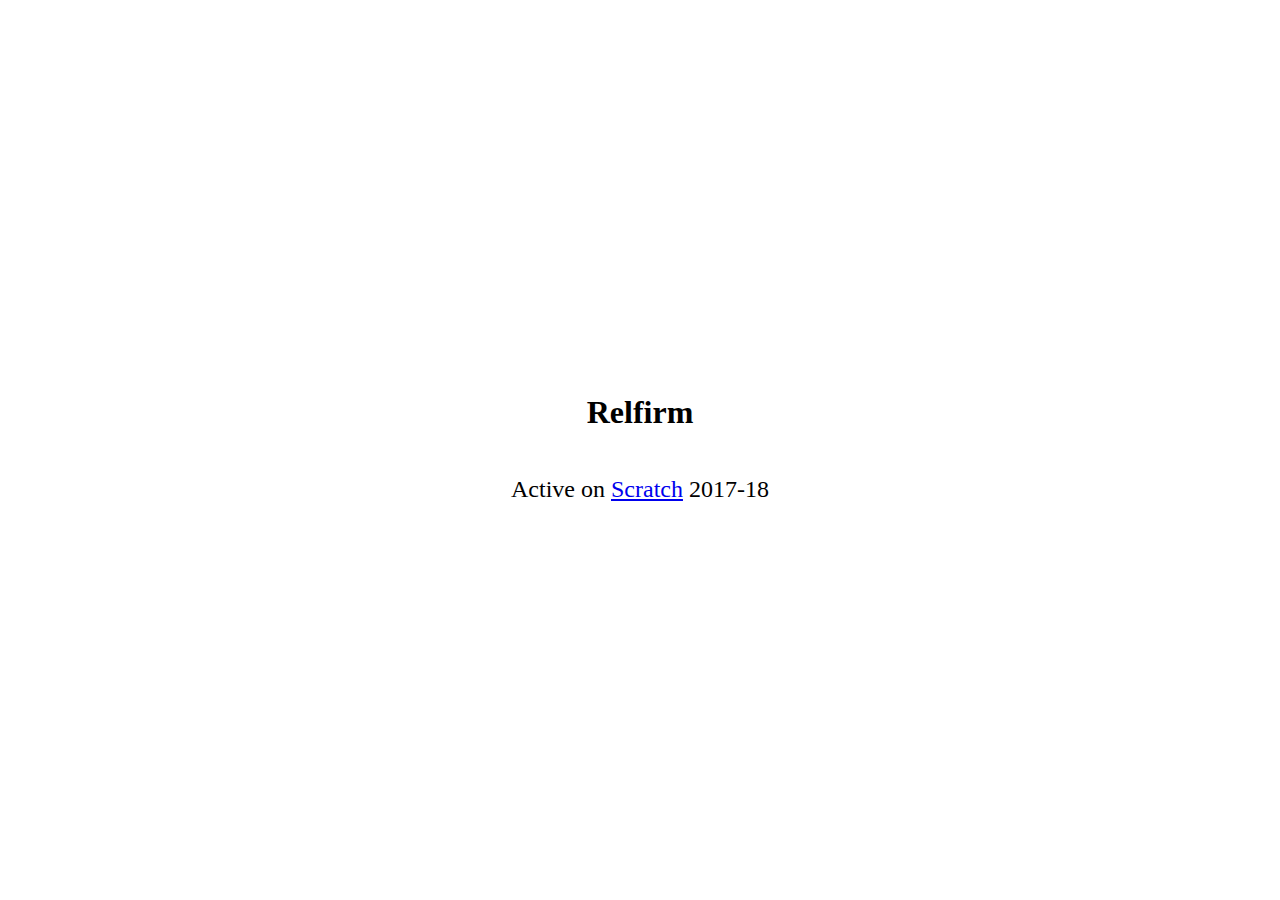
<file: index.html>
<!doctype html>
<html lang="en">
    <head>
        <meta charset="utf-8">
        <meta name="viewport" content="width=device-width, initial-scale=1" />
        <title>Relfirm</title>

        <style>
            body {
                display: flex;
                height: 100vh;
                margin: 0;
                padding: 0;
                flex-direction: column;
                align-items: center;
                justify-content: center;
            }
    
            p {
                font-size: 1.5em;
            }
        </style>
    </head>
    <body>
        <h1>Relfirm</h1>
        <p>
            Active on
            <a href="https://scratch.mit.edu/users/Relfirm/">Scratch</a>
            2017-18
        </p>
    </body>
</html>
</file>
